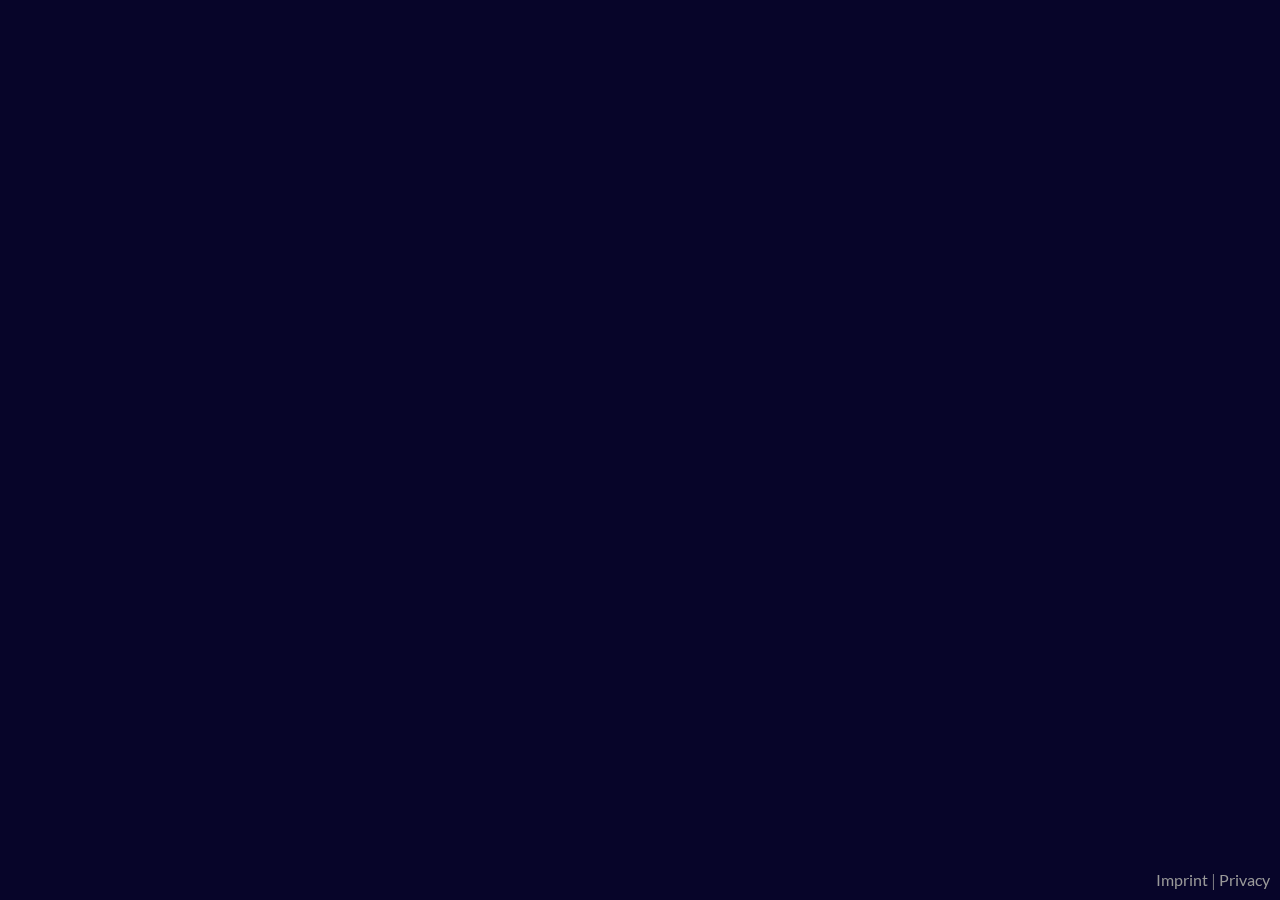
<file: index.html>
<!doctype html>
<html lang="en">
  <head>
    <meta charset="utf-8">
    <meta name="viewport" content="width=device-width, initial-scale=1">
    <link rel="stylesheet" href="style/style.css">

    <title>Rails Development & Consulting</title>
  </head>

  <body>
    <div class="fade-in">
      <div class="background-image">
      </div>

      <div class="container">

        <img src="images/logo.png" class="logo" />

        <h2>
          Ruby/Rails
          <br>
          Development & Consulting
        </h2>

        <div class="contact">
          Dipl. Ing. Sebastian Pöll
          <br/>
          <a href="mailto:hello@skyrail.dev">
            hello@skyrail.dev
          </a>
          <br/>
          Vienna AT
        </div>

        <div class="images">
          <!--a href="https://www.ruby-lang.org/">
            <img src="images/ruby.png" alt="ruby" />
          </a>

          <a href="https://rubyonrails.org/">
            <img src="images/rails.png" alt="rails" />
          </a-->

          <a href="https://github.com/SebastianPoell">
            <img src="images/github.png" alt="github" />
          </a>

          <a href="https://www.linkedin.com/in/sebi-p/">
            <img src="images/linkedin.png" alt="linkedin" />
          </a>

          <a href="https://livevoice.io">
            <img src="images/livevoice.png" alt="linkedin" />
          </a>
        </div>
      </div>
    </div>

    <footer>
      <a href="imprint.html">Imprint</a>
      <span class="separator"> | </span>
      <a href="privacy.html">Privacy</a>
    </footer>
  </body>
</html>
</file>
<file: style/style.css>
@font-face {
  font-family: "Lato";
  src: url("../fonts/Lato-Regular.ttf") format("truetype");
}

@keyframes fade-in {
  from {
    opacity: 0;
  }
  to {
    opacity: 1;
  }
}

body {
  position: absolute;
  top: 0;
  left: 0;
  right: 0;
  bottom: 0;
  margin: 0px 0px;
  color: white;
  background-color: #070529;
}

.fade-in {
  opacity: 0;
  animation: fade-in 0.3s forwards;
}

.background-image {
  position: fixed;
  top: 0;
  left: 0;
  right: 0;
  bottom: 0;
  opacity: 0.2;
  background-image: url("../images/background.jpeg");
  background-size: auto 100%;
  background-repeat: no-repeat;
  background-position: left center;
}

@media only screen and (min-width: 1050px) {
  .background-image {
    opacity: 1;
  }
}

.container {
  font-family: "Lato";
  font-size: 1.3em;
  position: absolute;
  top: 50%;
  left: 50%;
  transform: translate(-50%, -50%);
  text-align: left;
  min-width: 270px;
}

.centered-container {
  font-family: "Lato";
  font-size: 1.5em;
  width: 100%;
  position: absolute;
  box-sizing: border-box;
  padding: 0 20px;
  top: 50%;
  left: 50%;
  transform: translateX(-50%) translateY(-50%);
  text-align: center;
}

@media only screen and (min-width: 1050px) {
  .container {
    font-size: 1.5em;
    padding-left: 57%;
    padding-right: 0;
    top: 50%;
    left: 0;
    transform: translateY(-50%);
    min-width: 300px;
  }
}

.logo {
  width: 300px;
}

@media only screen and (min-width: 1050px) {
  .logo {
    width: 350px;
  }
}

.contact {
  margin-top: 20px;
  line-height: 1.5em;
}

.contact a, a.contact {
  color: white;
  text-decoration: none;
}

.contact a:hover, a.contact:hover {
  text-decoration: underline;
}

.images {
  margin-top: 30px;
}

.images a {
  display: inline-block;
  text-decoration: none;
  transition: transform 0.2s;
}

.images a:hover {
  transform: scale(1.1);
}

.images img {
  max-height: 25px;
  margin-right: 15px;
}

@media only screen and (min-width: 1050px) {
  .images img {
    max-height: 35px;
    margin-right: 15px;
  }
}

footer {
  position: absolute;
  bottom: 10px;
  right: 10px;
}

footer a {
  color: #999;
  text-decoration: none;
  font-family: "Lato";
}

footer a:hover {
  color: #555;
}

.separator {
  color: #999;
}

a.back {
  color: #0078bd;
  font-size: 0.8em;
  text-decoration: none;
}

a.back:hover {
  color: #006199;
}
</file>
